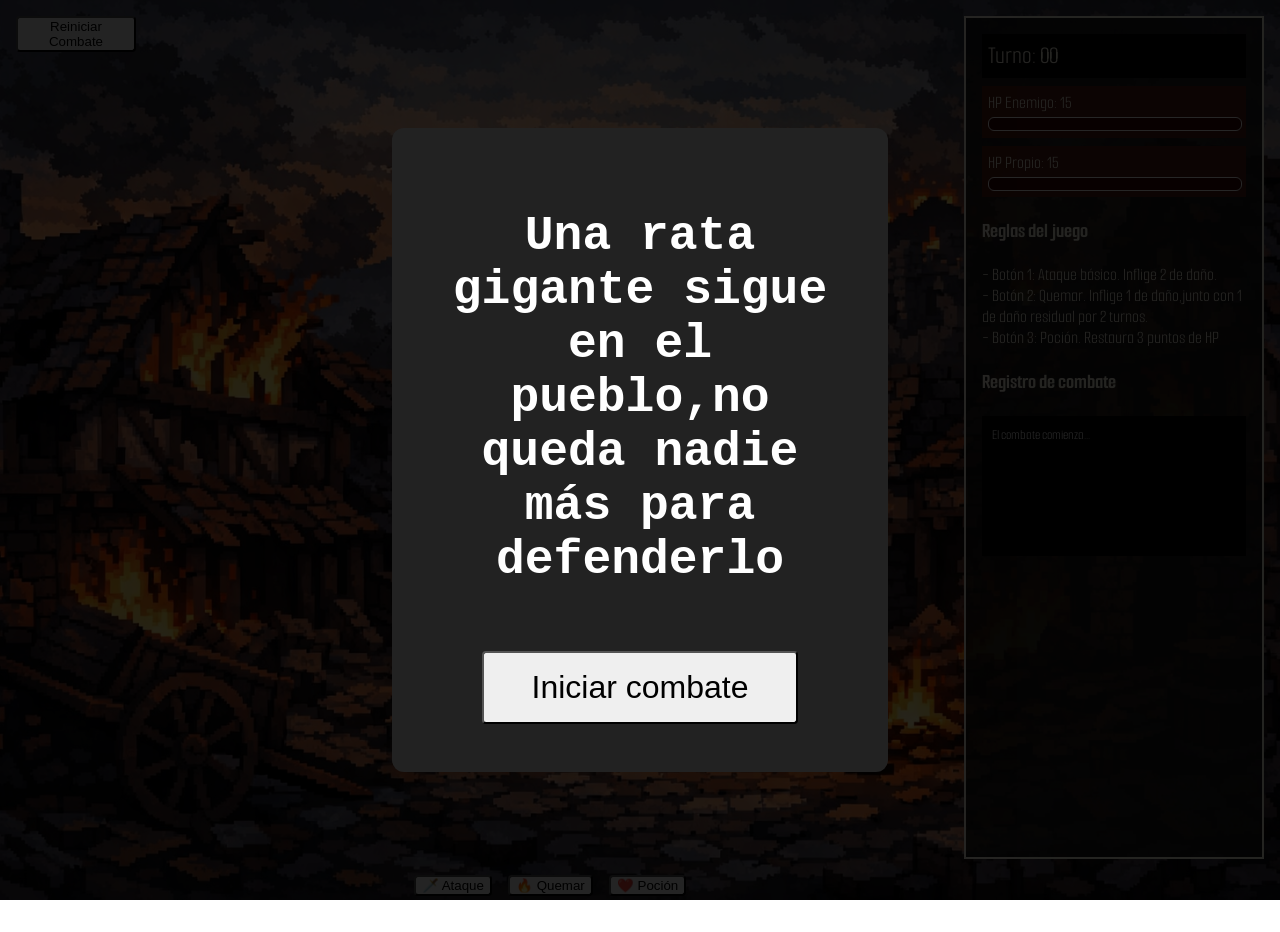
<file: index.html>
<!DOCTYPE html>
<html lang="es">

<head>
  <meta charset="UTF-8">
  <meta name="viewport" content="width=device-width, initial-scale=1">
  <title>Battle Layout Pixel Art</title>
  <link rel="stylesheet" href="style.css">
</head>

<body>
  <main class="container">

    <!-- IZQUIERDA -->
    <div class="left">
      <button id="reiniciar">Reiniciar Combate</button>
    </div>

    <!-- CENTRO -->
    <div class="center">
      <div class="enemy-wrapper">
        <img class="enemy-img" src="Assets/Enemy.png" alt="Enemigo">
      </div>
      <div class="hero-wrapper">
        <img class="hero-img" src="Assets/Hope.png" alt="Heroe">
      </div>
    </div>
    <!-- DERECHA -->
    <div class="right">
      <div class="Cont_turnos" id="turno"> Turno: 00</div>
      <div class="hp-box" id="enemyHp">
        HP Enemigo: 15
        <div class="hp-bar-bg">
          <div class="hp-bar-fill" id="enemyHpBar"></div>
        </div>
      </div>

      <div class="hp-box" id="playerHP">
        HP Propio: 15
        <div class="hp-bar-bg">
          <div class="hp-bar-fill" id="playerHpBar"></div>
        </div>
      </div>

      <h3>Reglas del juego</h3>
      <p>
        - Botón 1: Ataque básico. Inflige 2 de daño.<br>
        - Botón 2: Quemar.
        Inflige 1 de daño,junto con 1 de daño residual por 2 turnos.<br>
        - Botón 3: Poción.
        Restaura 3 puntos de HP
      </p>
      <h3>Registro de combate</h3>
      <div id="logCombate" class="combat-log">
        El combate comienza...
      </div>
    </div>
    <!-- ABAJO -->
    <div class="bottom">
      <button id="bot_ataque">🗡️ Ataque</button>
      <button id="bot_quemar">🔥 Quemar</button>
      <button id="bot_pocion">❤️ Poción</button>
    </div>

  </main>
  <script src="app.js"></script>
  <!-- Modal oculto al inicio -->
  <div id="resultadoModal" class="modal">
    <div class="modal-content">
      <h2 id="resultadoTexto">¡Victoria!</h2>
      <button id="botReintentar">Volver a intentar</button>
    </div>
  </div>
  <!-- Ventana de inicio -->
  <div id="inicioModal" class="modal">
    <div class="modal-content">
      <h1>Una rata gigante sigue en el pueblo,no queda nadie más para defenderlo</h1>
      <button id="botIniciar">Iniciar combate</button>
    </div>
  </div>
</body>

</html>
</file>
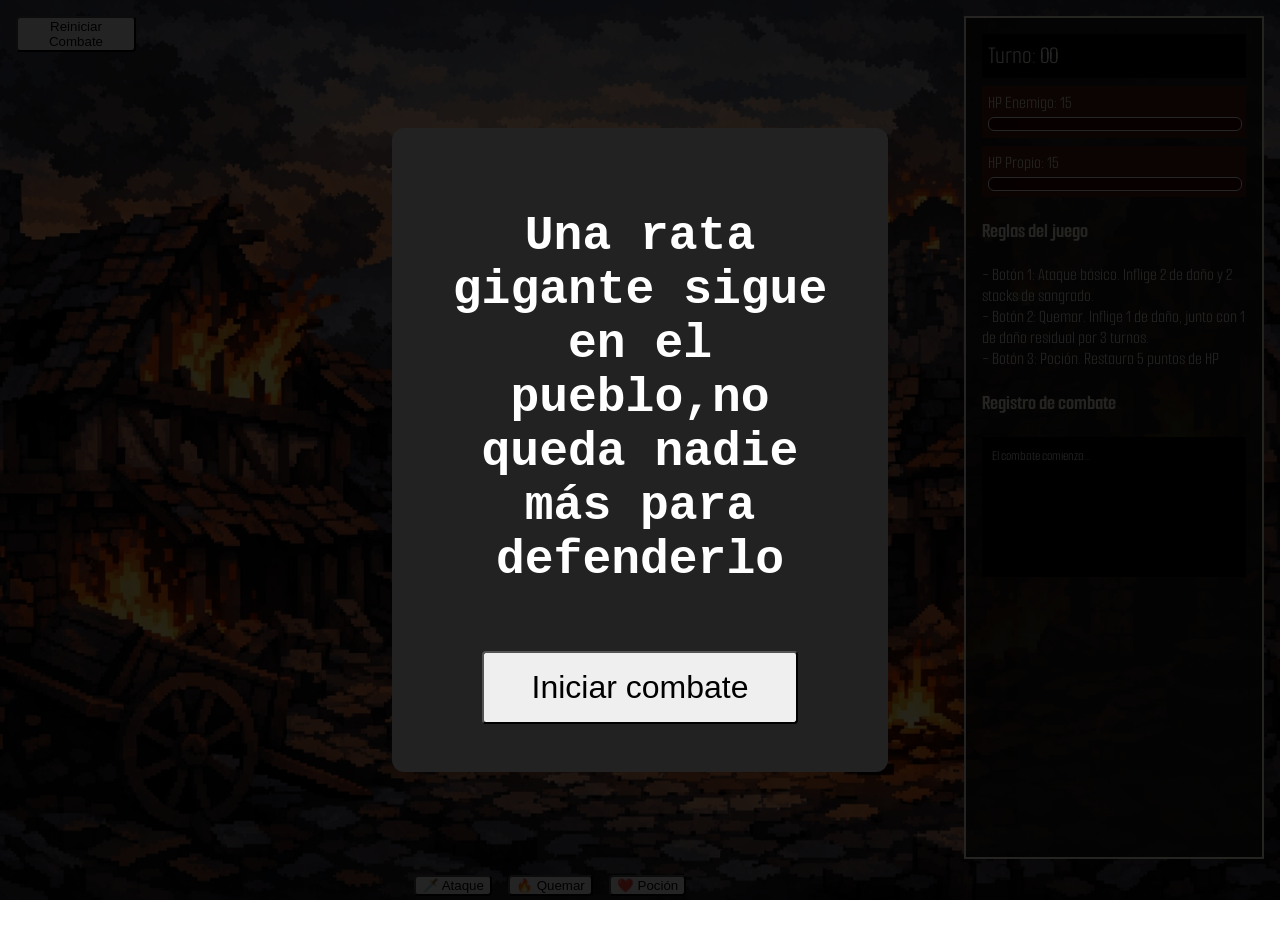
<file: base.html>
<!DOCTYPE html>
<html lang="es">

<head>
  <meta charset="UTF-8">
  <meta name="viewport" content="width=device-width, initial-scale=1">
  <title>Battle Layout Pixel Art</title>
  <link rel="stylesheet" href="base.css">
</head>

<body>
  <main class="container">

    <!-- IZQUIERDA -->
    <div class="left">
      <button id="reiniciar">Reiniciar Combate</button>
    </div>

    <!-- CENTRO -->
    <div class="center">
      <div class="enemy-wrapper">
        <img class="enemy-img" id="enemySprite" src="Assets/imgs/Rat.png" alt="Enemigo">
      </div>
      <div class="hero-wrapper">
        <img class="hero-img" src="Assets/imgs/Hope.png" alt="Heroe">
      </div>
    </div>
    <!-- DERECHA -->
    <div class="right">
      <div class="Cont_turnos" id="turno"> Turno: 00</div>
      <div class="hp-box" id="enemyHp">
        HP Enemigo: 15
        <div class="hp-bar-bg">
          <div class="hp-bar-fill" id="enemyHpBar"></div>
        </div>
      </div>

      <div class="hp-box" id="playerHP">
        HP Propio: 15
        <div class="hp-bar-bg">
          <div class="hp-bar-fill" id="playerHpBar"></div>
        </div>
      </div>

      <h3>Reglas del juego</h3>
      <p>
        - Botón 1: Ataque básico. Inflige 2 de daño y 2 stacks de sangrado.<br>
        - Botón 2: Quemar.
        Inflige 1 de daño, junto con 1 de daño residual por 3 turnos.<br>
        - Botón 3: Poción.
        Restaura 5 puntos de HP
      </p>
      <h3>Registro de combate</h3>
      <div id="logCombate" class="combat-log">
        El combate comienza...
      </div>
    </div>
    <!-- ABAJO -->
    <div class="bottom">
      <button id="bot_ataque">🗡️ Ataque</button>
      <button id="bot_quemar">🔥 Quemar</button>
      <button id="bot_pocion">❤️ Poción</button>
    </div>

  </main>
   <!-- SCRIPT PRINCIPAL (IMPORTANTE: type="module") -->
  <script type="module" src="./Scripts/base.js"></script>
  <!-- Modal oculto al inicio -->
  <div id="resultadoModal" class="modal">
    <div class="modal-content">
      <h2 id="resultadoTexto">¡Victoria!</h2>
      <button id="botReintentar">Volver a intentar</button>
    </div>
  </div>
  <!-- Ventana de inicio -->
  <div id="inicioModal" class="modal">
    <div class="modal-content">
      <h1>Una rata gigante sigue en el pueblo,no queda nadie más para defenderlo</h1>
      <button id="botIniciar">Iniciar combate</button>
    </div>
  </div>
</body>

</html>
</file>
<file: style.css>
@import url("https://fonts.googleapis.com/css2?family=Jacquard+24&family=Smooch+Sans:wght@100..900&display=swap");

/* RESET */
html, body {
  height: 100%;
  margin: 0;
  padding: 0;
}

/* FONDO */
body {
  background-image: url("Assets/Pueblo_en_ruinas.png");
  background-size: cover;
  background-position: center;
  background-repeat: no-repeat;
  font-family: monospace;
  color: #f5f0e1;
}

/* GRID */
.container {
  font-family: "Smooch Sans", sans-serif;
  font-size: large;
  display: grid;
  grid-template-areas:
    "left center right"
    "bottom bottom bottom";
  grid-template-columns: 120px 1fr 300px;
  grid-template-rows: 1fr auto;
  height: 100vh;
  padding: 1rem;
  gap: 1rem;
}

/* IZQUIERDA */
.left {
  grid-area: left;
}
.left button:hover {
  transform: scale(1.1);
  background-color: rgb(102, 185, 178);
}
.left button:active {
  transform: scale(0.95);
}

/* CENTRO */
.center {
  grid-area: center;
  position: relative; /* necesario para posicion absolute de los personajes */
  display: flex;
  justify-content: center; /* centro horizontal */
  align-items: flex-end;   /* pegado al "suelo" */
  overflow: hidden;        /* evita que las imágenes se salgan del contenedor */
}
/* DERECHA */
.right {
  grid-area: right;
  background-color: rgba(20, 20, 20, 0.85);
  padding: 1rem;
  border: 2px solid #f5f0e1;
}

.combat-log {
  background-color: black;
  color: white;
  padding: 10px;
  height: 120px;
  overflow-y: auto;
  font-size: 14px;
}

/* HP */
.hp-box {
  background-color: rgba(88, 29, 18, 0.9);
  padding: 0.4rem;
  margin-bottom: 0.5rem;
}

.Cont_turnos {
  background-color: rgb(2, 0, 0);
  padding: 0.4rem;
  margin-bottom: 0.5rem;
  font-size: 25px;
}

/* ABAJO */
.bottom {
  grid-area: bottom;
  display: flex;
  justify-content: center;
  gap: 1rem;
  margin: 0 180px 20px 0;
}
.bottom button:hover {
  cursor: pointer;
  transform: scale(1.1);
  background-color: rgb(255, 72, 0);
}
.bottom button:active {
  transform: scale(0.95);
}

/* MODAL */
.modal {
  display: none; /* oculto al inicio */
  position: fixed; 
  top: 0;
  left: 0;
  width: 100%; 
  height: 100%;
  background-color: rgba(0,0,0,0.85);
  display: flex;
  justify-content: center;
  align-items: center;
  z-index: 1000;
  pointer-events: auto;
}

.modal-content {
  background-color: #222;
  color: #fff;
  text-align: center;
  padding: 3rem;
  border-radius: 12px;
  width: 400px;
  max-width: 90%;
  pointer-events: auto;
  font-size: 24px;
}

/* Botón dentro del modal */
.modal-content button {
  margin-top: 1rem;
  padding: 0.5rem 1rem;
  font-size: 18px;
  cursor: pointer;
}

.modal-content button:hover {
  transform: scale(1.1);
  background-color: rgb(102, 185, 178);
  transition: 0.2s;
}

button {
  border-radius: 4px;
}

/* Botón de inicio */
#botIniciar {
  font-size: 2rem;
  padding: 1rem 3rem;
  margin-top: 2rem;
  cursor: pointer;
} 
/* WRAPPERS para mantener las imágenes centradas */
.enemy-wrapper,
.hero-wrapper {
  position: absolute;
  left: 50%;
  top: 50%;
  transform: translate(-50%, -50%);
  z-index: 2;
}

.hero-wrapper {
  top: calc(50% + 200px);/*as abajo del enemigo */
  z-index: 3;
}

/* IMÁGENES solo tamaño, sin transformaciones absolutas */
.enemy-img {
  width: 700px;
  max-width: 100%;
  height: auto;
  display: block;
}

.hero-img {
  width: 400px;
  max-width: 100%;
  height: auto;
  display: block;
}

/* Transiciones para animaciones */
.enemy-wrapper,
.hero-wrapper {
  transition: transform 0.15s;
}
.hp-bar-bg {
  width: 100%;
  height: 12px;
  background-color: #330000;
  border: 1px solid #fff;
  border-radius: 6px;
  margin-top: 4px;
  overflow: hidden;
}
.hp-bar-fill {
  height: 100%;
  width: 100%;
  border-radius: 6px 0 0 6px;
  transition: width 0.5s ease, background-color 0.5s ease; /* anima ancho y color */
}

/* Colores según porcentaje de HP */
.hp-bar-fill.full { background-color: #33cc33; }      /* verde */
.hp-bar-fill.medium { background-color: #ff9900; }    /* naranja */
.hp-bar-fill.low { background-color: #ff3333; }       /* rojo */
</file>
<file: base.css>
@import url("https://fonts.googleapis.com/css2?family=Jacquard+24&family=Smooch+Sans:wght@100..900&display=swap");

/* RESET */
html, body {
  height: 100%;
  margin: 0;
  padding: 0;
}

/* FONDO */
body {
  background-image: url("Assets/imgs/Pueblo_en_ruinas.png");
  background-size: cover;
  background-position: center;
  background-repeat: no-repeat;
  font-family: monospace;
  color: #f5f0e1;
}

/* GRID */
.container {
  font-family: "Smooch Sans", sans-serif;
  font-size: large;
  display: grid;
  grid-template-areas:
    "left center right"
    "bottom bottom bottom";
  grid-template-columns: 120px 1fr 300px;
  grid-template-rows: 1fr auto;
  height: 100vh;
  padding: 1rem;
  gap: 1rem;
}

/* IZQUIERDA */
.left {
  grid-area: left;
}
.left button:hover {
  transform: scale(1.1);
  background-color: rgb(102, 185, 178);
}
.left button:active {
  transform: scale(0.95);
}

/* CENTRO */
.center {
  grid-area: center;
  position: relative; /* necesario para posicion absolute de los personajes */
  display: flex;
  justify-content: center; /* centro horizontal */
  align-items: flex-end;   /* pegado al "suelo" */
  overflow: hidden;        /* evita que las imágenes se salgan del contenedor */
}
/* DERECHA */
.right {
  grid-area: right;
  background-color: rgba(20, 20, 20, 0.85);
  padding: 1rem;
  border: 2px solid #f5f0e1;
}

.combat-log {
  background-color: black;
  color: white;
  padding: 10px;
  height: 120px;
  overflow-y: auto;
  font-size: 14px;
}

/* HP */
.hp-box {
  background-color: rgba(88, 29, 18, 0.9);
  padding: 0.4rem;
  margin-bottom: 0.5rem;
}

.Cont_turnos {
  background-color: rgb(2, 0, 0);
  padding: 0.4rem;
  margin-bottom: 0.5rem;
  font-size: 25px;
}

/* ABAJO */
.bottom {
  grid-area: bottom;
  display: flex;
  justify-content: center;
  gap: 1rem;
  margin: 0 180px 20px 0;
}
.bottom button:hover {
  cursor: pointer;
  transform: scale(1.1);
  background-color: rgb(255, 72, 0);
}
.bottom button:active {
  transform: scale(0.95);
}

/* MODAL */
.modal {
  display: none;
  position: fixed; 
  top: 0;
  left: 0;
  width: 100%; 
  height: 100%;
  background-color: rgba(0,0,0,0.85);
  justify-content: center;
  align-items: center;
  z-index: 1000;
  pointer-events: auto;
}

.modal-content {
  background-color: #222;
  color: #fff;
  text-align: center;
  padding: 3rem;
  border-radius: 12px;
  width: 400px;
  max-width: 90%;
  pointer-events: auto;
  font-size: 24px;
}

/* Botón dentro del modal */
.modal-content button {
  margin-top: 1rem;
  padding: 0.5rem 1rem;
  font-size: 18px;
  cursor: pointer;
}

.modal-content button:hover {
  transform: scale(1.1);
  background-color: rgb(102, 185, 178);
  transition: 0.2s;
}

button {
  border-radius: 4px;
}

/* Botón de inicio */
#botIniciar {
  font-size: 2rem;
  padding: 1rem 3rem;
  margin-top: 2rem;
  cursor: pointer;
} 
/* WRAPPERS para mantener las imágenes centradas */
.enemy-wrapper,
.hero-wrapper {
  position: absolute;
  left: 50%;
  top: 50%;
  translate: -50% -50%;
  z-index: 2;
}

.hero-wrapper {
  top: calc(50% + 200px);/*as abajo del enemigo */
  z-index: 3;
}

/* IMÁGENES solo tamaño, sin transformaciones absolutas */
.enemy-img {
  width: 700px;
  max-width: 100%;
  height: auto;
  display: block;
}

.hero-img {
  width: 400px;
  max-width: 100%;
  height: auto;
  display: block;
}

/* Transiciones para animaciones */
.enemy-wrapper,
.hero-wrapper {
  transition: translate 0.15s;
}
.hp-bar-bg {
  width: 100%;
  height: 12px;
  background-color: #330000;
  border: 1px solid #fff;
  border-radius: 6px;
  margin-top: 4px;
  overflow: hidden;
}
.hp-bar-fill {
  height: 100%;
  width: 100%;
  border-radius: 6px 0 0 6px;
  transition: width 1s ease, background-color 0.5s ease; /* anima ancho y color */
}

/* Colores según porcentaje de HP */
.hp-bar-fill.full { background-color: #33cc33; }      /* verde */
.hp-bar-fill.medium { background-color: #ff9900; }    /* naranja */
.hp-bar-fill.low { background-color: #ff3333; }       /* rojo */
</file>
